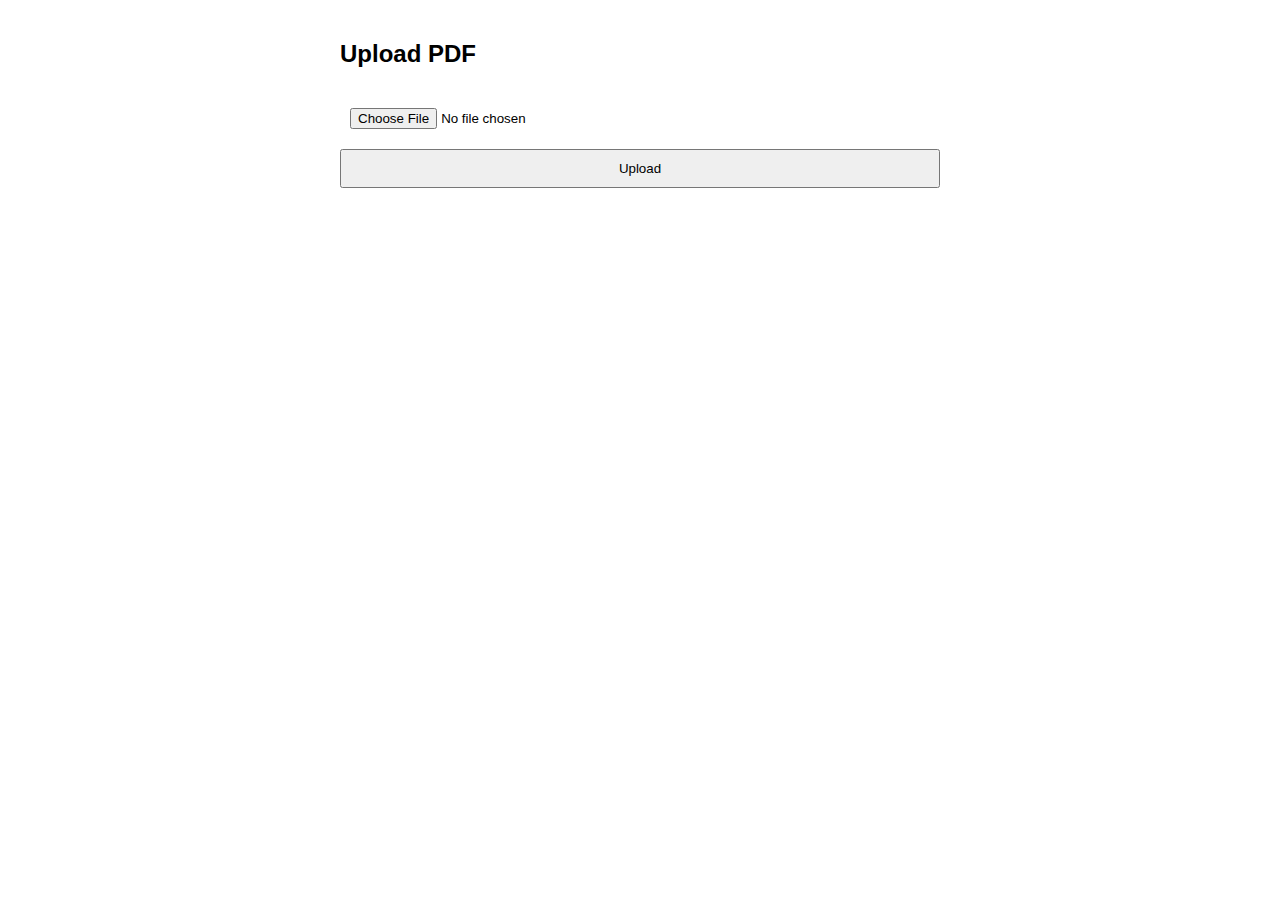
<file: index.html>
<!DOCTYPE html>
<html lang="en">

<head>
    <meta charset="UTF-8" />
    <title>PDF Upload & Ask Question</title>
    <style>
        body {
            font-family: Arial, sans-serif;
            max-width: 600px;
            margin: 40px auto;
        }

        input,
        button {
            width: 100%;
            padding: 10px;
            margin-top: 10px;
        }

        #questionSection {
            display: none;
            margin-top: 30px;
        }

        #response {
            margin-top: 20px;
            padding: 10px;
            background: #f4f4f4;
            border-radius: 5px;
        }
    </style>
</head>

<body>

    <h2>Upload PDF</h2>

    <input type="file" id="fileInput" />
    <button onclick="uploadFile()">Upload</button>

    <div id="questionSection">
        <h2>Ask Question</h2>
        <input type="text" id="questionInput" placeholder="Enter your question" />
        <button onclick="askQuestion()">Ask</button>

        <div id="response"></div>
    </div>

    <script>
        async function uploadFile() {
            const fileInput = document.getElementById("fileInput");
            const file = fileInput.files[0];

            if (!file) {
                alert("Please select a file");
                return;
            }

            const formData = new FormData();
            formData.append("file", file); // POST file name

            try {
                const res = await fetch(
                    "https://6b8ce6bdd3de.ngrok-free.app/upload_pdf",
                    {
                        method: "POST",
                        body: formData
                    }
                );

                if (!res.ok) throw new Error("Upload failed");

                alert("File uploaded successfully!");
                document.getElementById("questionSection").style.display = "block";
            } catch (err) {
                alert("Error uploading file");
                console.error(err);
            }
        }

        async function askQuestion() {
            const question = document.getElementById("questionInput").value;
            const responseDiv = document.getElementById("response");

            if (!question) {
                alert("Please enter a question");
                return;
            }

            responseDiv.innerHTML = "Loading...";

            try {
                const res = await fetch(
                    "https://6b8ce6bdd3de.ngrok-free.app/ask",
                    {
                        method: "POST",
                        headers: {
                            "Content-Type": "application/json"
                        },
                        body: JSON.stringify({
                            question: question
                        })
                    }
                );

                const data = await res.json();
                responseDiv.innerHTML = `<strong>Answer:</strong> ${data.answer || JSON.stringify(data)}`;
            } catch (err) {
                responseDiv.innerHTML = "Error fetching answer";
                console.error(err);
            }
        }
    </script>

</body>

</html>
</file>
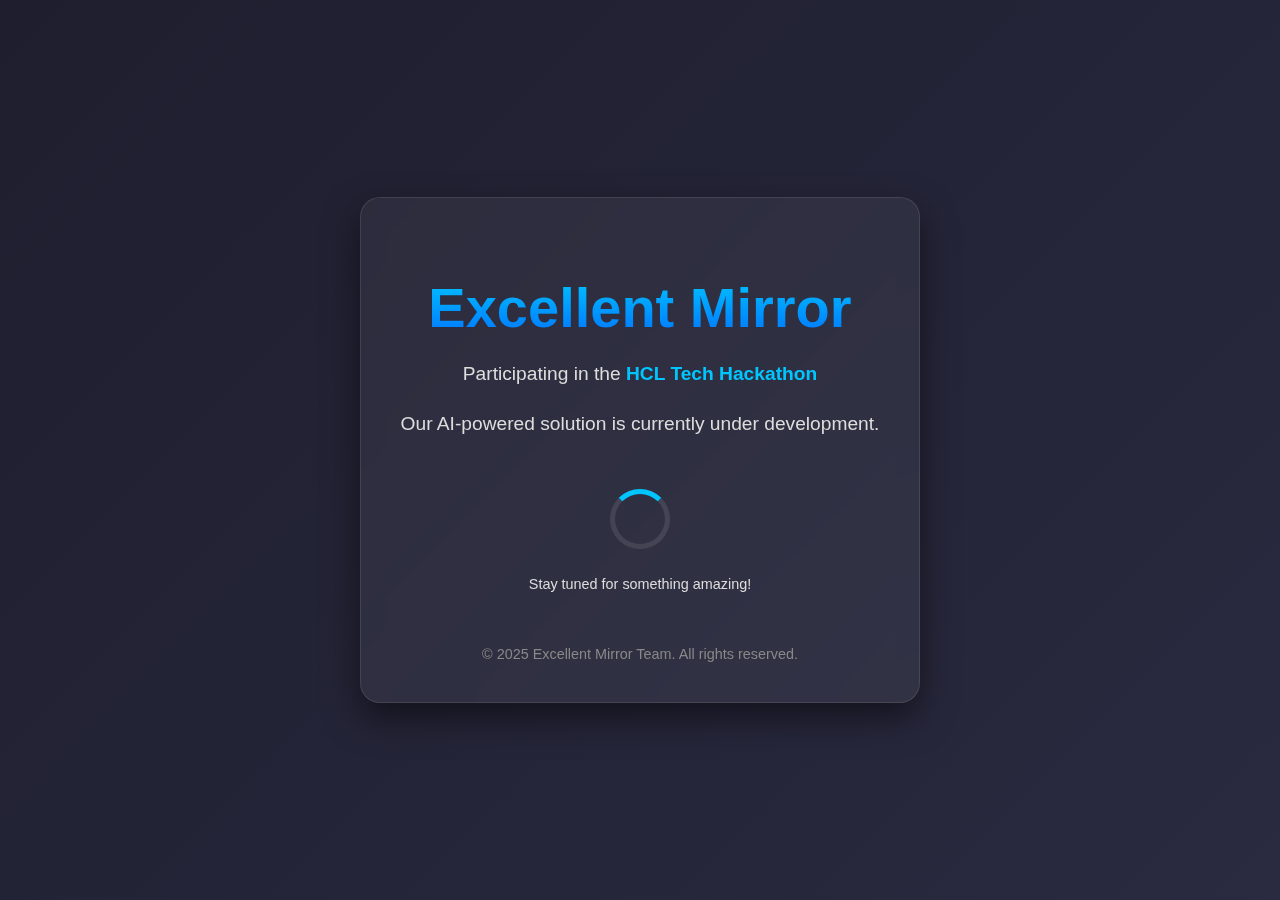
<file: templates/index.html>
<!DOCTYPE html>
<html lang="en">
<head>
    <meta charset="UTF-8">
    <meta name="viewport" content="width=device-width, initial-scale=1.0">
    <title>Excellent Mirror - HCL Tech Hackathon</title>
    <style>
        body {
            background: linear-gradient(135deg, #1e1e2f, #2a2a40);
            color: #ffffff;
            font-family: 'Segoe UI', Tahoma, Geneva, Verdana, sans-serif;
            display: flex;
            justify-content: center;
            align-items: center;
            height: 100vh;
            margin: 0;
            overflow: hidden;
        }
        .container {
            text-align: center;
            max-width: 800px;
            padding: 40px;
            background: rgba(255, 255, 255, 0.05);
            border-radius: 20px;
            box-shadow: 0 15px 35px rgba(0,0,0,0.5);
            backdrop-filter: blur(10px);
            border: 1px solid rgba(255, 255, 255, 0.1);
            animation: fadeIn 2s ease-in-out;
        }
        h1 {
            font-size: 3.5rem;
            margin-bottom: 10px;
            background: -webkit-linear-gradient(#00c6ff, #0072ff);
            -webkit-background-clip: text;
            -webkit-text-fill-color: transparent;
        }
        p {
            font-size: 1.2rem;
            line-height: 1.6;
            color: #ddd;
        }
        .highlight {
            color: #00c6ff;
            font-weight: bold;
        }
        .loader {
            margin-top: 30px;
            width: 50px;
            height: 50px;
            border: 5px solid rgba(255, 255, 255, 0.1);
            border-top: 5px solid #00c6ff;
            border-radius: 50%;
            animation: spin 1s linear infinite;
            display: inline-block;
        }
        @keyframes spin {
            0% { transform: rotate(0deg); }
            100% { transform: rotate(360deg); }
        }
        @keyframes fadeIn {
            from { opacity: 0; transform: translateY(20px); }
            to { opacity: 1; transform: translateY(0); }
        }
        .footer {
            margin-top: 50px;
            font-size: 0.9rem;
            color: #888;
        }
    </style>
</head>
<body>
    <div class="container">
        <h1>Excellent Mirror</h1>
        <p>Participating in the <span class="highlight">HCL Tech Hackathon</span></p>
        <p>Our AI-powered solution is currently under development.</p>
        <div class="loader"></div>
        <p style="font-size: 0.9em; margin-top: 20px;">Stay tuned for something amazing!</p>
        
        <div class="footer">
            &copy; 2025 Excellent Mirror Team. All rights reserved.
        </div>
    </div>
</body>
</html>
</file>
